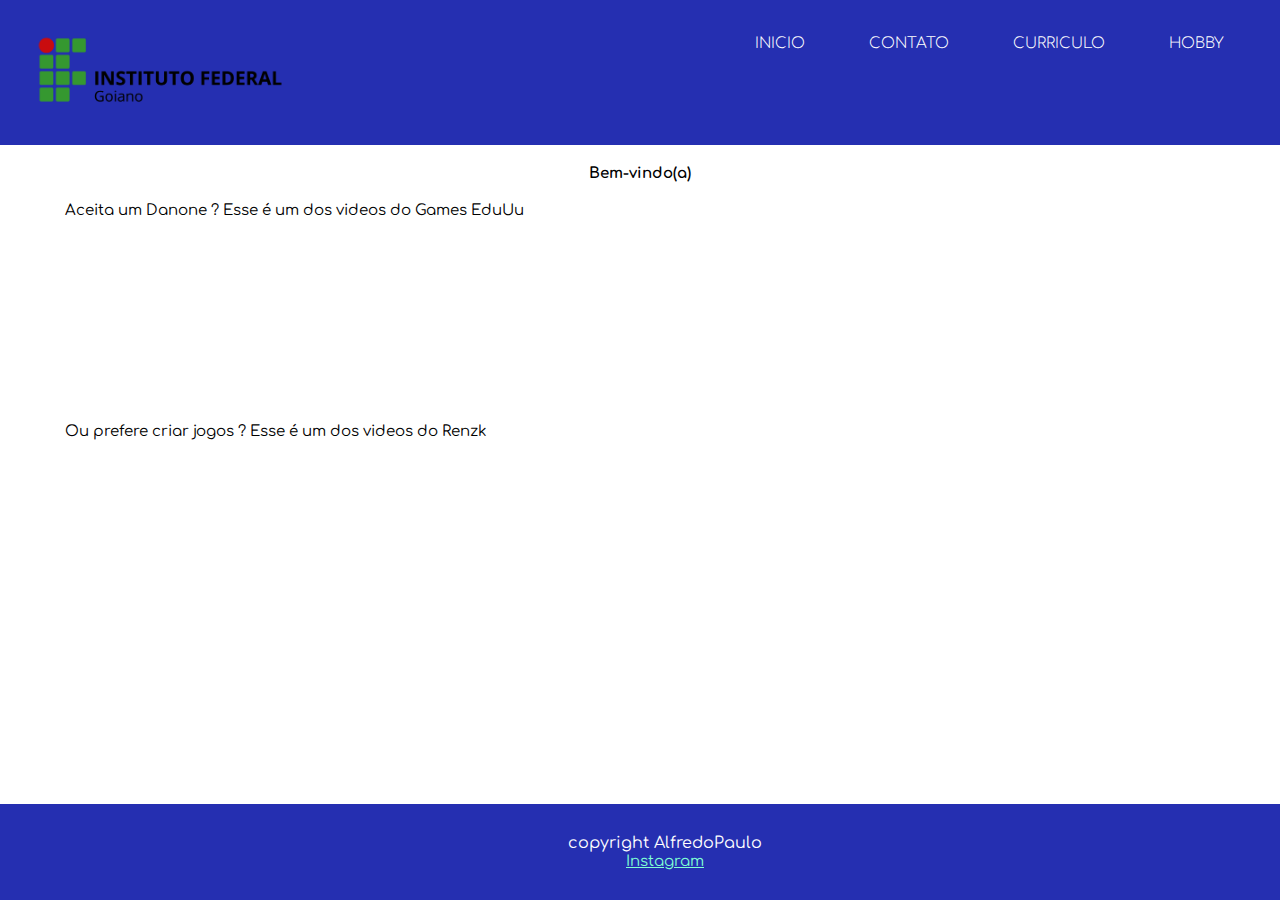
<file: index.html>
<!DOCTYPE html>
<html lang="pt-BR">

<head>
    <meta charset="UTF-8">
    <meta name="viewport" content="width=device-width, initial-scale=1.0">
    <title>Inicio</title>
    <link rel="stylesheet" href="css/estilos.css">

</head>

<body>

    <header>
        <div class="center">
            <div class="logo left"> <img src="imagens/LOGO_HORIZONTAL (1).png"></div>
            <nav class="desktop right">
                <ul>
                    <li><a href="index.html">Inicio</a></li>
                    <li><a href="contato.html" >contato</a></li>
                    <li><a href="curriculo.html">Curriculo</a></li>
                    <li><a href="hobby.html">hobby</a></li>
                   
                </ul>
            </nav>
            <div class="clear"></div> <!--clear-->
        </div> <!--center-->
    </header>

</body>

    <h1> Bem-vindo(a) </h1>
    <section>
        <div>
            <div id="iframev">
                <p>Aceita um Danone ? Esse é um dos videos do Games EduUu </p>
       
        <iframe   src="https://www.youtube.com/embed/FTq3GWaKYXI" frameborder="0" allow="accelerometer; autoplay; encrypted-media; gyroscope; picture-in-picture" allowfullscreen ></iframe></p>
                <p>Ou prefere criar jogos ? Esse é um dos videos do Renzk </p>
        <iframe  src="https://www.youtube.com/embed/31Cxlfg-EJ0" frameborder="0" allow="accelerometer; autoplay; encrypted-media; gyroscope; picture-in-picture" allowfullscreen></iframe></p>
       </section>
       </div>
    
 <section>
    <footer class="fixed">
        <div class="fixed">
            <p>copyright AlfredoPaulo</p>
            <p><a href="https://www.instagram.com/alfredopaulooliveira/" style="color: aquamarine;">Instagram</a></p>
        </div>
    </footer>
</section>
</html>
</file>
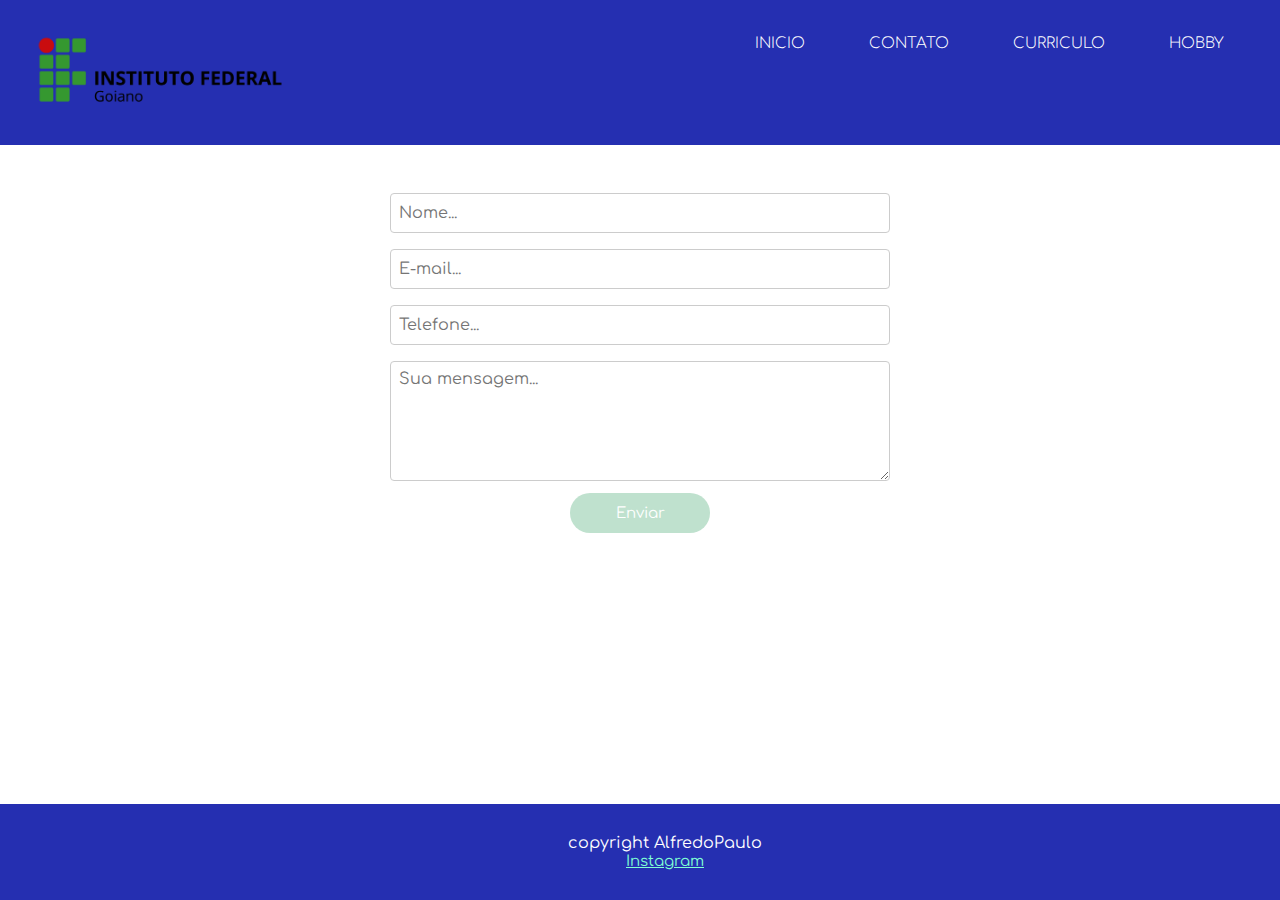
<file: contato.html>
<!DOCTYPE html>
<html lang="pt-BR">

<head>
    <meta charset="UTF-8">
    <meta name="viewport" content="width=device-width, initial-scale=1.0">
    <title>Contato</title>
    <link rel="stylesheet" href="css/estilos.css">

</head>

<body>

    <header>
        <div class="center">
            <div class="logo left"> <img src="imagens/LOGO_HORIZONTAL (1).png"> </div>
            <nav class="desktop right">
                <ul>
                    <li><a href="index.html">Inicio</a></li>
                    <li><a href="contato.html" >contato</a></li>
                    <li><a href="curriculo.html">Curriculo</a></li>
                    <li><a href="hobby.html">hobby</a></li>
                   
                </ul>
            </nav>
            <div class="clear"></div> <!--clear-->
        </div> <!--center-->
    </header>


  
</body>

<div id="map"></div>
<div class="contato-container">
    <div class="center">
        <form>
            <input type="text" name="Nome" placeholder="Nome..." required>
            <div></div>
            <input type="text" name="email" placeholder="E-mail..." required>
            <div></div>
            <input type="text" name="telefone" placeholder="Telefone..." required>
            <div></div>
            <textarea placeholder="Sua mensagem..." name="mensagem" required></textarea>
            <div></div>
            <input type="submit" name="acao" value="Enviar" requiredonclick >

        </form>
    </div><!--center-->
    
</div> <!--contato-container-->

    <footer class="fixed">
        <div class="fixed">
            <p>copyright AlfredoPaulo</p>
            
            <p><a href="https://www.instagram.com/alfredopaulooliveira/" style="color: aquamarine;">Instagram</a></p>
        </div>
    </footer>

    <script>

  
        
    </script>

</html>
</file>
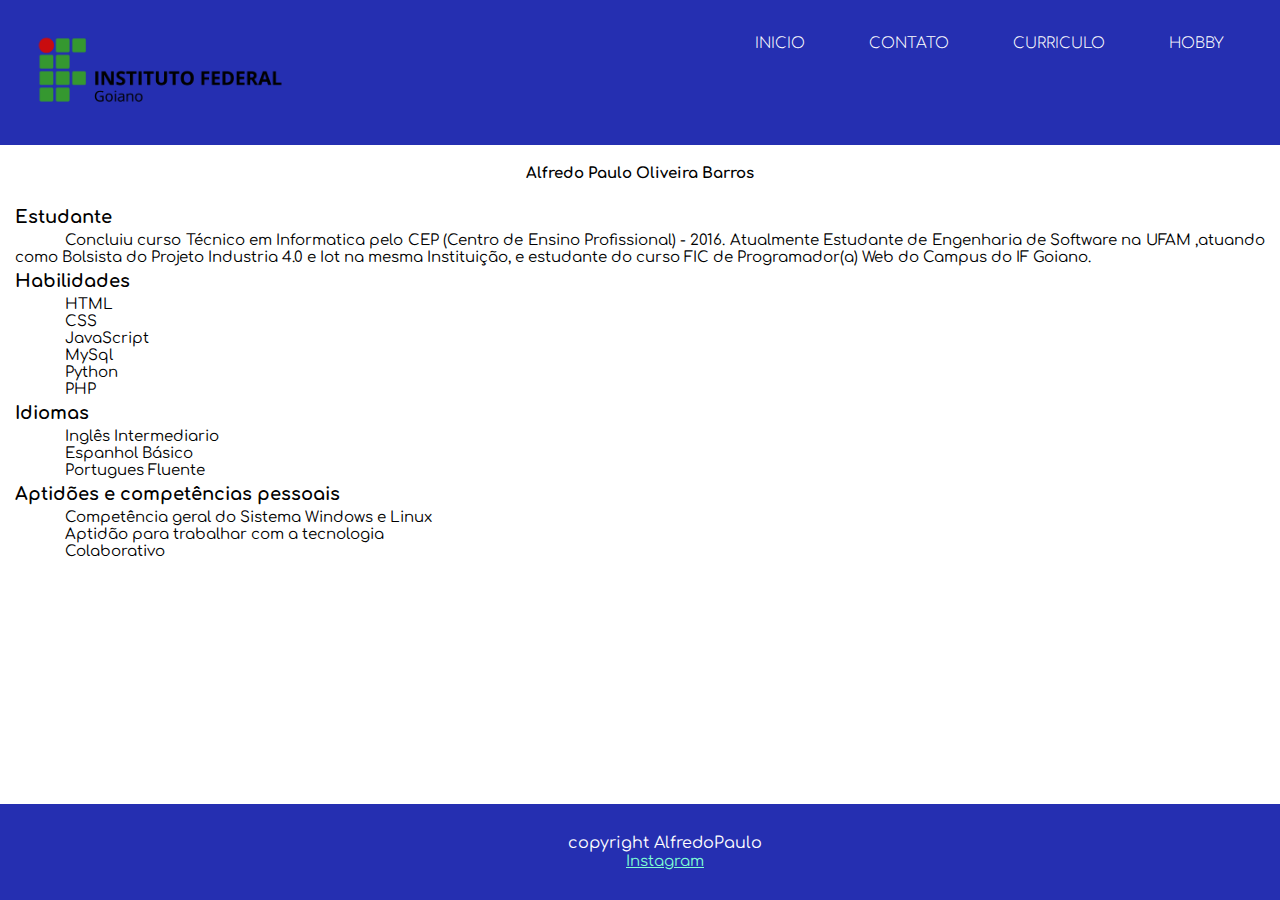
<file: curriculo.html>
<!DOCTYPE html>
<html lang="pt-BR">
<head>
    <meta charset="UTF-8">
    <meta name="viewport" content="width=device-width, initial-scale=1.0">
    <title>Curriculo</title>
    <link rel="stylesheet" href="css/estilos.css">

    
</head>
<body>

    <header>
        <div class="center">
            <div class="logo left"> <img src="imagens/LOGO_HORIZONTAL (1).png"></div>
            <nav class="desktop right">
                <ul>
                    <li><a href="index.html">Inicio</a></li>
                    <li><a href="contato.html" >contato</a></li>
                    <li><a href="curriculo.html">Curriculo</a></li>
                    <li><a href="hobby.html">hobby</a></li>
                   
                </ul>
            </nav>
            <div class="clear"></div> <!--clear-->
        </div> <!--center-->
    </header>
    <div>
    <h1> Alfredo Paulo Oliveira Barros</h1>
    <h3> Estudante</h3>
        <p> Concluiu curso Técnico em Informatica pelo CEP (Centro de Ensino Profissional) - 2016. Atualmente  Estudante de Engenharia  de Software na UFAM ,atuando como Bolsista do Projeto Industria 4.0 e Iot na mesma Instituição, e estudante do curso FIC de Programador(a) Web do Campus do IF Goiano. </p>
   
   <h3> Habilidades</h3>
   <section>
        <p>HTML</p>
        <p>CSS</p>
        <p>JavaScript</p>
        <p>MySql</p>
        <p>Python</p>
        <p>PHP</p>
   </section>
   
   <h3>Idiomas</h3>
   <section>
       <p> Inglês Intermediario </p>
       <p> Espanhol Básico </p>
       <p> Portugues Fluente</p>
   </section>
   <h3> Aptidões e competências pessoais</h3>
   <p>
       <p>Competência geral do Sistema Windows e Linux</p>
       <p>Aptidão para trabalhar com a tecnologia</p>
       <p>Colaborativo</p>
   </p>
    </div>
    

    <footer class="fixed">
        <div class="fixed">
            <p>copyright AlfredoPaulo</p>
            <p><a href="https://www.instagram.com/alfredopaulooliveira/" style="color: aquamarine;">Instagram</a></p>
        </div>
    </footer>
</body>
</html>
</file>
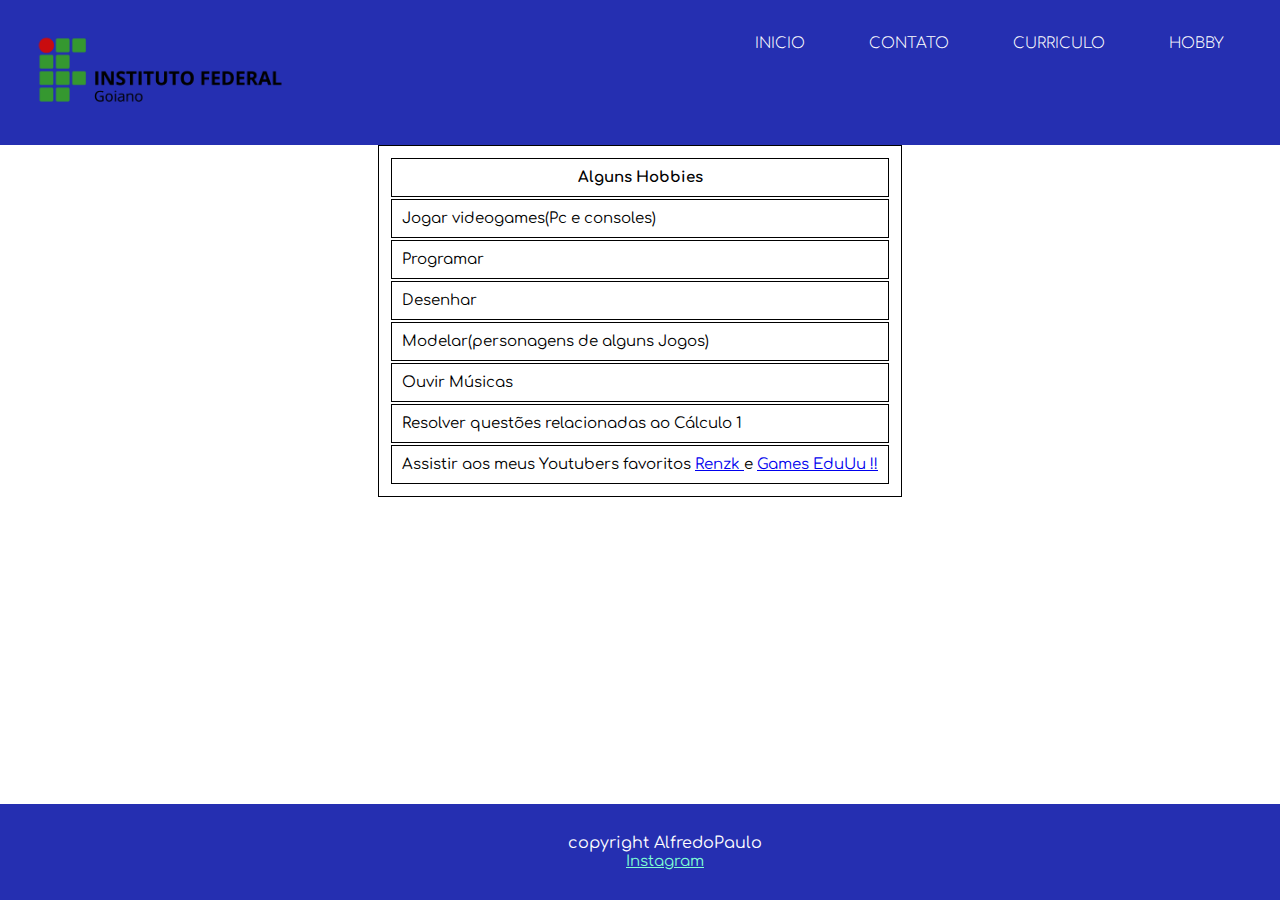
<file: hobby.html>
<!DOCTYPE html>
<html lang="pt-BR">
<head>
    <meta charset="UTF-8">
    <meta name="viewport" content="width=device-width, initial-scale=1.0">
    <title>hobby</title>
    <link rel="stylesheet" href="css/estilos.css">
</head>
<body>
   

    <header>
        <div class="center">
            <div class="logo left"> <img src="imagens/LOGO_HORIZONTAL (1).png"></div>
            <nav class="desktop right">
                <ul>
                    <li><a href="index.html">Inicio</a></li>
                    <li><a href="contato.html" >contato</a></li>
                    <li><a href="curriculo.html">Curriculo</a></li>
                    <li><a href="hobby.html">hobby</a></li>
                   
                </ul>
            </nav>
            <div class="clear"></div> <!--clear-->
        </div> <!--center-->
    </header>
    
    <div id="hobbies">
    <div id="center">
        <table class="table">
          <tr>
            <th>Alguns Hobbies</th>
          </tr>
          <tr>
            <td>Jogar videogames(Pc e consoles)</td>
          </tr>
          <tr>
            <td>Programar</td>
          </tr>
          <tr>
              <td>Desenhar</td>
          </tr>
          <tr>
              <td>Modelar(personagens de alguns Jogos)</td>
          </tr>
          <tr>
              <td>Ouvir Músicas</td>
          </tr>
          <tr>
              <td>Resolver questões relacionadas ao Cálculo 1</td>
          </tr>
          <tr>

              <td>Assistir aos meus Youtubers favoritos <a  href="https://www.youtube.com/user/PoucosFrames"
        target="_blank"> Renzk </a>e  <a href="https://www.youtube.com/user/GamesEduUu" target="_blank"> Games EduUu !! </a></td>
          </tr>
        </table>
    </div>
    </div>

        </body>
    <footer class="fixed">
        <div class="fixed">
            <p>copyright AlfredoPaulo</p>
            <p><a href="https://www.instagram.com/alfredopaulooliveira/" style="color: aquamarine;">Instagram</a></p>
        </div>
    </footer>
    
</body>
</html>
</file>
<file: css/estilos.css>
@import url('https://fonts.googleapis.com/css2?family=Comfortaa:wght@300&display=swap');

*{
    margin: 0;
    padding: 0;
    box-sizing: border-box;
    font-family: 'Comfortaa', cursive;
    font-size: 15px;
}

.center{
    max-width: 1280px;
    padding: 0 2%;
    margin:0 auto;
}
footer.fixed{
    position: fixed;
    bottom: 0;
    width: 100% ;
}


html, body {
    overflow: hidden;
}

.clear{
    clear: both;
}

.right{
    float: right;
}

header{
    padding: 25px 0;
    background:  rgb(37, 47, 177);
}

header .logo{
    font-size: 23px;
    font-weight: 300;
    text-transform: uppercase;
    color: white;
}


.left{
    float: left;
}

.right{
    float: right;
}


nav.desktop ul{
    position: relative;
    top: 10px;
    list-style-type: none;
}


nav.desktop li{
    font-weight: 300;
    font-size: 15px;
    padding: 0 30px;
    text-transform: uppercase;
    display: inline-block;

}

nav.desktop a{
    color: white;
    text-decoration: none;
}

nav.desktop a:hover{
    text-decoration: none;
    color: aqua;
}

footer{
    background:  rgb(37, 47, 177);
    padding: 30px 0;
}

footer p{
    color: white;
    text-align: center;
    font-weight: 400;
    font-size: 16px;
}


.contato-container{
    padding: 40px 0;
    text-align: center;
    
}

.contato-container input[type=text]{
    margin: 8px 0;
    width: 100%;
    height: 40px;
    border: 1px solid #ccc;
    padding-left: 8px;
    font-size: 16px;
    color: #444;
    max-width: 500px;
    border-radius: 4px;
}

.contato-container textarea{
    padding: 8px;
    margin: 8px 0;
    width: 100%;
    height: 120px;
    border: 1px solid #ccc;
    padding-left: 8px;
    font-size: 16px;
    color: #444;
    max-width: 500px;
    border-radius: 4px;
}

.contato-container input[type=submit]{
    background: #80c59e;
    width: 140px;
    height: 40px;
    color: white;
    cursor: pointer;
    border: none;
    border-radius: 40px;
    opacity: 0.5;
}

.contato-container input[type=submit]:hover{
    opacity: 1.0;
}

img {
    max-height: 90px;
}


@media screen and (max-width: 768px){
    img{
        float: none !important;
        display: block;
        margin:0 auto;
  
    }
    
}

table,th,td{
    border: 1px solid black;
    position: relative;
    padding: 10px;
    
}


h1{
    text-align: center;
    padding: 20px;
}

iframe{
    width: 300px;
    height: 200px;
    padding: 10px;   
    
}


p{
    text-align: justify;
    text-indent: 50px;
    padding-left: 15px;
    padding-right: 15px;
    
}

h3{
    text-indent: 10px;
    padding-left: 15px;
    padding-right: 15px;
    font-size: 18px;
    padding: 5px;
    
}




div#iframev{
    text-align:center;
    width:100%;
}
iframe {
width: 300px;
}


.table{
    margin-left: auto;
    margin-right: auto;
    }

div#center{
    border-top: 40px;
}
</file>
